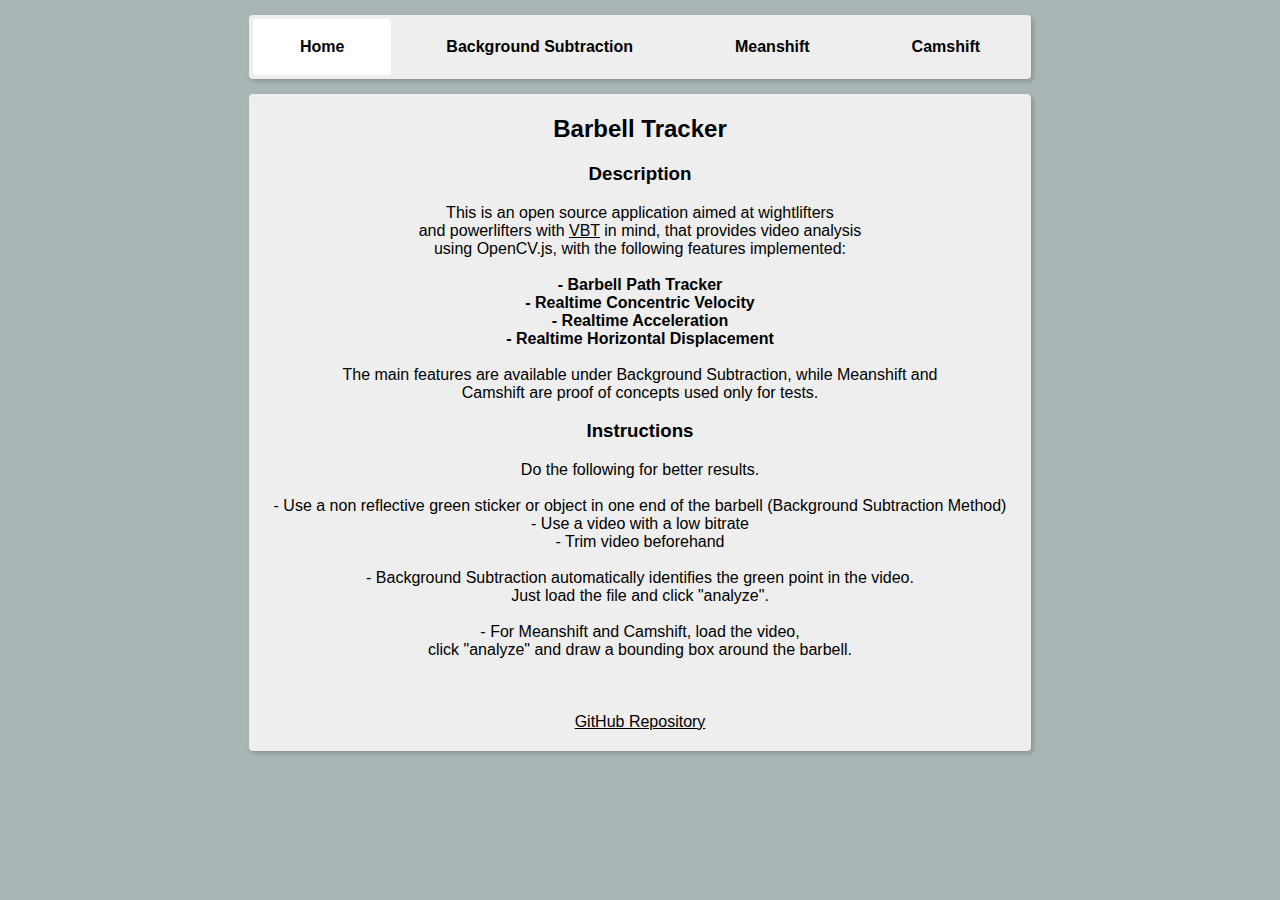
<file: index.html>
<!DOCTYPE html>
<html>
  <head>
    <meta charset="utf-8">
    <link rel="stylesheet" type="text/css" href="styles.css">
    <link rel="icon" type="image/svg+xml" href="media/favicon.svg">
    <title>Barbell Tracker</title>
  </head>

  <body>

    <nav id="site-navigation" class="site-navigation">
      <ul class="main-menu clicky-menu no-js">
        <li>
          <a class="activePage" href="#">Home</a>
        </li>
        <li>
          <a href="backgroundSubtraction.html">Background Subtraction</a>
        </li>
        <li>
          <a href="meanshift.html">Meanshift</a>
        </li>
        <li>
          <a href="camshift.html">Camshift</a>
        </li>
      </ul>
    </nav>

    <div class="divBody">
      <h2>Barbell Tracker</h2>

      <h3>Description</h3>
      <a>This is an open source application aimed at wightlifters <br>
        and powerlifters with <a class="github" target="_blank" href="https://www.scienceforsport.com/velocity-based-training/">VBT</a>
        in mind, that provides video analysis <br> using OpenCV.js, with the following features implemented:</a><br><br>

      <b>- <a>Barbell Path Tracker</a></b><br>
      <b>- <a>Realtime Concentric Velocity</a></b><br>
      <b>- <a>Realtime Acceleration</a></b><br>
      <b>- <a>Realtime Horizontal Displacement</a></b><br><br>

      <a>The main features are available under Background Subtraction, while Meanshift and <br>
        Camshift are proof of concepts used only for tests. </a>

      <h3>Instructions</h3>
      Do the following for better results. <br><br>
      <a>- Use a non reflective green sticker or object in one end of the barbell (Background Subtraction Method)</a><br>
      <a>- Use a video with a low bitrate</a><br>
      <a>- Trim video beforehand</a><br><br>

      <a>- Background Subtraction automatically identifies the green point in the video.</a><br>
      <a>Just load the file and click "analyze".</a><br><br>

      <a>- For Meanshift and Camshift, load the video,</a><br>
      <a>click "analyze" and draw a bounding box around the barbell.</a><br>

      <br><br><br><a class="github" target="_blank" href="https://github.com/wdiasjunior/BarbellTracker">GitHub Repository</a>

    </div>

  </body>

</html>
</file>
<file: styles.css>
body {
  /* background-size: 100%;
  background-image: linear-gradient(to right top, #557b8e 0%, #c7e5ce 100%);
  width: 100%; */

 /* background-color: #f5f5f5; */
 background-color: #4a616378;
 /* background-color: rgba(230, 238, 249, 0.5); */

  font-family: -apple-system, BlinkMacSystemFont, 'Segoe UI', 'Roboto', 'Oxygen',
    'Ubuntu', 'Cantarell', 'Fira Sans', 'Droid Sans', 'Helvetica Neue',
    sans-serif;
  -webkit-font-smoothing: antialiased;
  -moz-osx-font-smoothing: grayscale;
}

/* body {
  margin: 0;
  min-height: 100vh;
  background: linear-gradient(-37deg, teal, purple, orange) center/cover no-repeat;
  font-family: -apple-system, BlinkMacSystemFont, "Segoe UI",
         Roboto, Oxygen-Sans, Ubuntu, Cantarell,
         "Helvetica Neue", sans-serif;
}  */

.divBody {
  height: 90%;

  text-align: center;
  justify-content: center;
  align-items: center;

  padding-top: 1px;
  padding-bottom: 20px;
}

p {
  margin: 15px 40px 15px;
}

canvas, video {
  border: 2px solid black !important;
}

/* code {
  font-family: source-code-pro, Menlo, Monaco, Consolas, 'Courier New',
    monospace;
} */

input, button {
  margin-bottom: 10px;
}


.clicky-menu.no-js li:hover > ul {
  visibility: visible;
}
.clicky-menu.no-js li:focus-within > ul {
  visibility: visible;
}

.site-navigation, div {
  width: 86%;
  max-width: 782px;
  margin: 15px auto 15px;
  box-shadow: 2px 2px 4px rgba(0,0,0,.2);
  background-color: #eee;
  border-radius: 4px;
}

.clicky-menu {
  /* justify-content: stretch; */
  margin: 0;
  padding: 0;
  /* list-style: none; */
}
@media (min-width: 520px) {
  .clicky-menu {
    display: flex;
  }
}

.activePage {
  background: #fff !important;
}

.clicky-menu a,
.clicky-menu button {
  margin: .25em;
  padding: 1em;
  background: transparent;
  color: #000;
  font-weight: bold;
  text-decoration: none;
  font-family: inherit;
  border-radius: 3px;
}

.clicky-menu a:hover,
.clicky-menu button:hover {
  background: #fff;
}

.clicky-menu > li {
  position: relative;
  flex: 1 1 auto;
  display: flex;
  justify-content: stretch;
  flex-wrap: wrap;
}

.clicky-menu > li > a,
.clicky-menu > li > button {
  flex: 1 0 auto;
  display: flex;
  flex-wrap: wrap;
  align-items: center;
  border: 0;
  font-size: inherit;
  line-height: 1.5;
  cursor: pointer;
}
@media (min-width: 540px) {
  .clicky-menu > li > a,
  .clicky-menu > li > button {
    justify-content: center;
  }
}

.github {
  color: #000;
}
</file>
